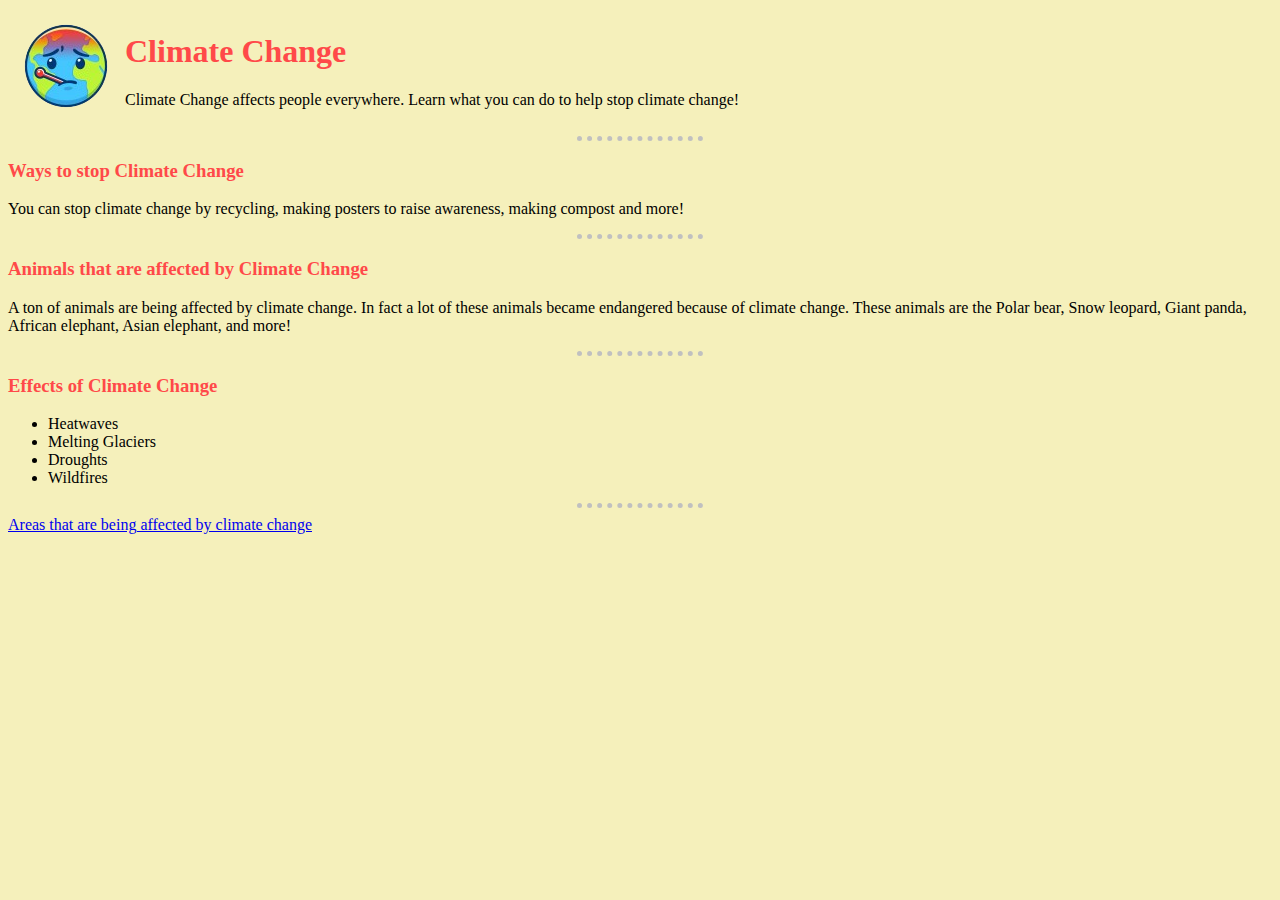
<file: index.html>
<!DOCTYPE html>
<html lang="en">
<head>
  <meta charset="UTF-8">
  <meta name="viewport" content="width=device-width, initial-scale=1.0">
  <meta http-equiv="X-UA-Compatible" content="ie=edge">
  <title> Climate Change Prevention</title>
  <link rel="stylesheet" href="css/styles.css">

</head>
<body>
  <table>
    <tr>
      <td><img src="images/ClimateChange.jpg" alt="Climate Change"></td>
      <td><h1>Climate Change</h1>
        <p>Climate Change affects people everywhere. Learn what you can do to help stop climate change!</p></td>

    </tr>
  </table>

<hr>
  <h3>Ways to stop Climate Change</h3>
  <p>You can stop climate change by recycling, making posters to raise awareness, making compost and more!</p>
  <hr>
  <h3>Animals that are affected by Climate Change</h3>
  <p>A ton of animals are being affected by climate change. In fact a lot of these animals became endangered because of climate change. These animals are the Polar bear, Snow leopard, Giant panda, African elephant, Asian elephant, and more!</p>
  <hr>
  <h3>Effects of Climate Change</h3>
  <ul>
    <li>Heatwaves</li>
    <li>Melting Glaciers</li>
    <li>Droughts</li>
    <li>Wildfires</li>
  </ul>
  <hr>
  <a href="areas.html">Areas that are being affected by climate change</a>
</body>
</html>
</file>
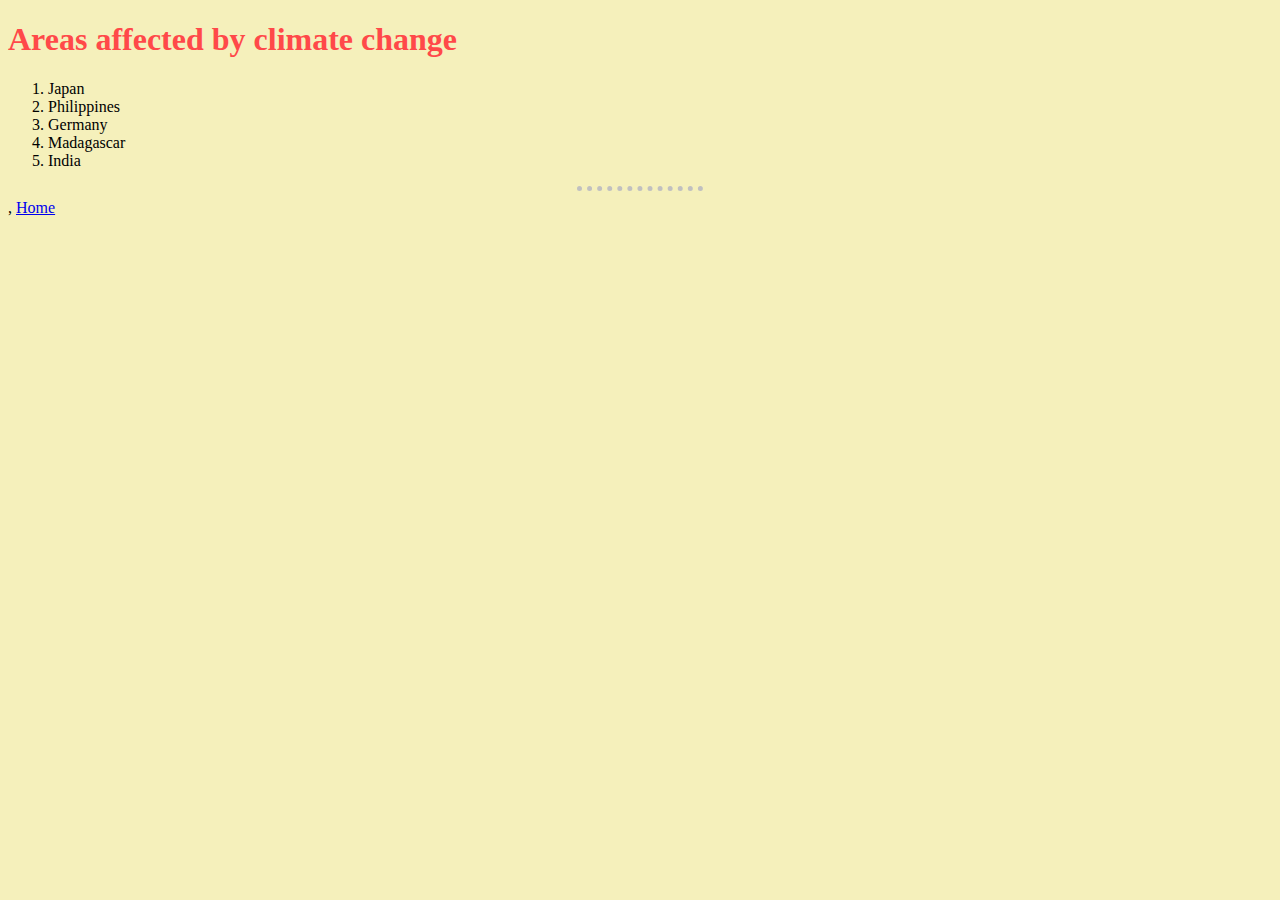
<file: areas.html>
<!DOCTYPE html>
<html lang="en">
<head>
  <meta charset="UTF-8">
  <meta name="viewport" content="width=device-width, initial-scale=1.0">
  <meta http-equiv="X-UA-Compatible" content="ie=edge">
  <title>Areas Affected by Climate Change</title>
  <link rel="stylesheet" href="css/styles.css">
</head>
<body>
<h1>Areas affected by climate change</h1>
<ol>
  <li>Japan</li>
  <li>Philippines</li>
  <li>Germany</li>
  <li>Madagascar</li>
  <li>India</li>
</ol>
<hr>,
<a href="index.html">Home</a>
</body>
</html>
</file>
<file: css/styles.css>
body {
  background-color:#F5F0BB;
}

hr {
  border-style: none;
  border-top-style: dotted;
  border-color: silver;
  border-width: 5px;
  width: 10%;
}

h1 {
  color: #FF4949;
}

h3 {
  color: #FF4949;
}
</file>
